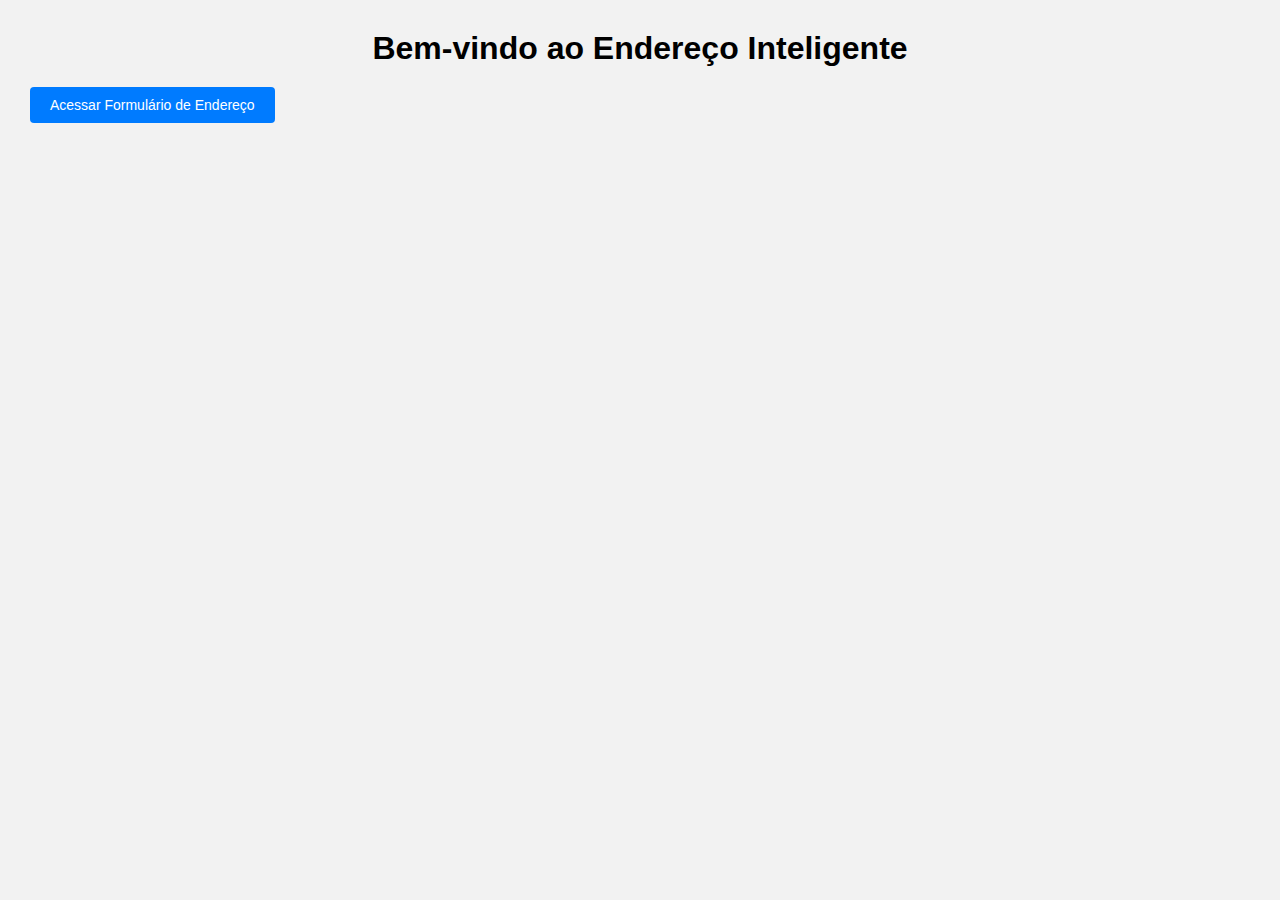
<file: index.html>
<!DOCTYPE html>
<html lang="pt-BR">
<head>
    <meta charset="UTF-8">
    <title>Endereço Inteligente - Home</title>
    <link rel="stylesheet" href="style.css">
</head>
<body>
    <h1>Bem-vindo ao Endereço Inteligente</h1>
    <a href="endereco.html"><button>Acessar Formulário de Endereço</button></a>
</body>
</html>
</file>
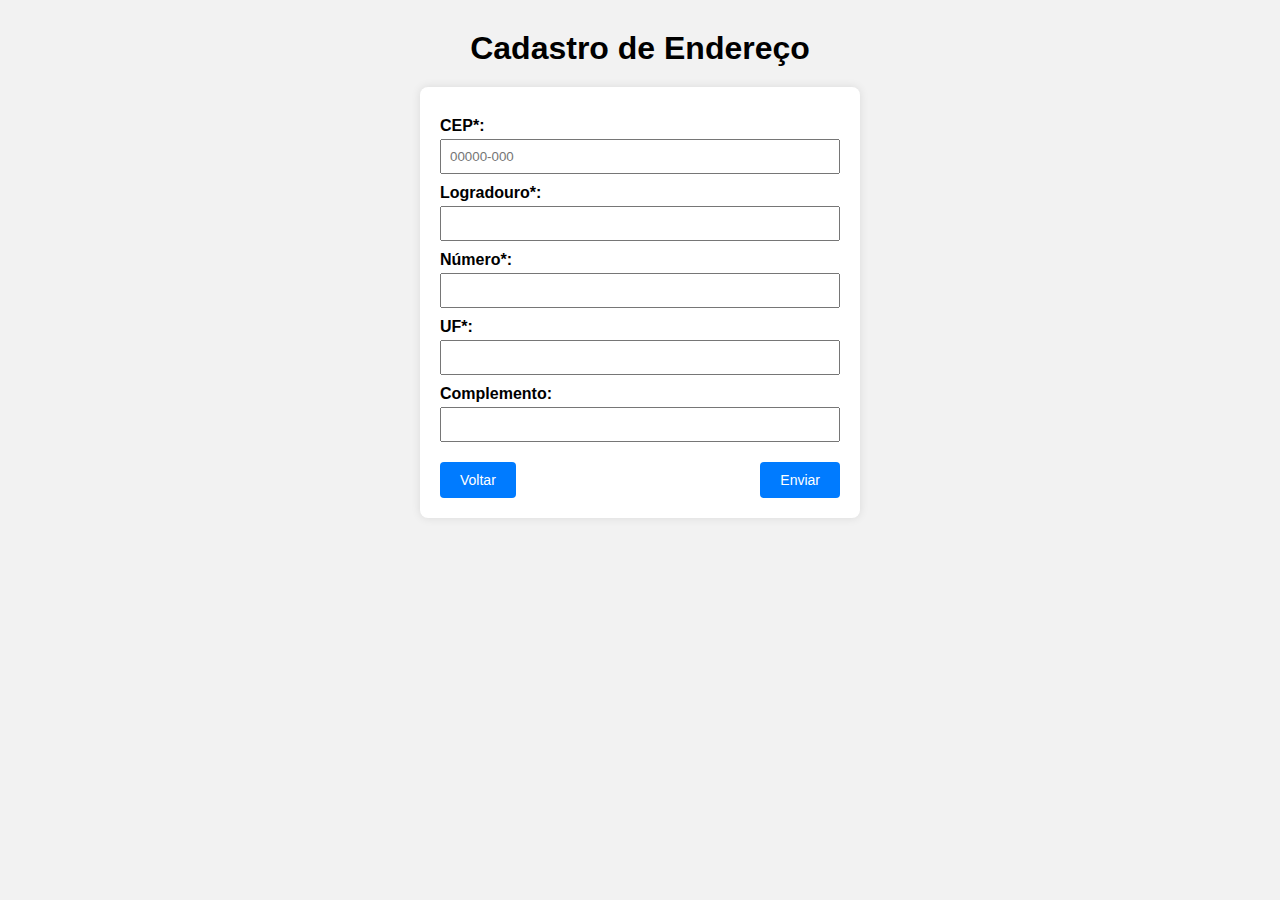
<file: endereco.html>
<!DOCTYPE html>
<html lang="pt-BR">
<head>
    <meta charset="UTF-8">
    <title>Cadastro de Endereço</title>
    <link rel="stylesheet" href="style.css">
</head>
<body>
    <h1>Cadastro de Endereço</h1>
    <form id="enderecoForm">
        <label for="cep">CEP*:</label>
        <input type="text" id="cep" name="cep" maxlength="9" placeholder="00000-000" required>
        
        <label for="logradouro">Logradouro*:</label>
        <input type="text" id="logradouro" name="logradouro" required>
        
        <label for="numero">Número*:</label>
        <input type="text" id="numero" name="numero" required>
        
        <label for="uf">UF*:</label>
        <input type="text" id="uf" name="uf" maxlength="2" required>
        
        <label for="complemento">Complemento:</label>
        <input type="text" id="complemento" name="complemento">
        
        <div class="buttons">
            <button type="button" onclick="voltar()">Voltar</button>
            <button type="submit">Enviar</button>
        </div>
    </form>
    <script src="script.js"></script>
</body>
</html>
</file>
<file: style.css>
body {
    font-family: Arial, sans-serif;
    margin: 30px;
    background-color: #f2f2f2;
}

h1 {
    text-align: center;
    margin-bottom: 20px;
}

form {
    max-width: 400px;
    margin: 0 auto;
    padding: 20px;
    background-color: #fff;
    border-radius: 8px;
    box-shadow: 0 0 10px rgba(0, 0, 0, 0.1);
}

label {
    display: block;
    margin-top: 10px;
    font-weight: bold;
}

input {
    width: 100%;
    padding: 8px;
    margin-top: 4px;
    box-sizing: border-box;
}

.buttons {
    margin-top: 20px;
    display: flex;
    justify-content: space-between;
}

button {
    padding: 10px 20px;
    cursor: pointer;
    border: none;
    background-color: #007BFF;
    color: white;
    border-radius: 4px;
    font-size: 14px;
}

button:hover {
    background-color: #0056b3;
}
</file>
